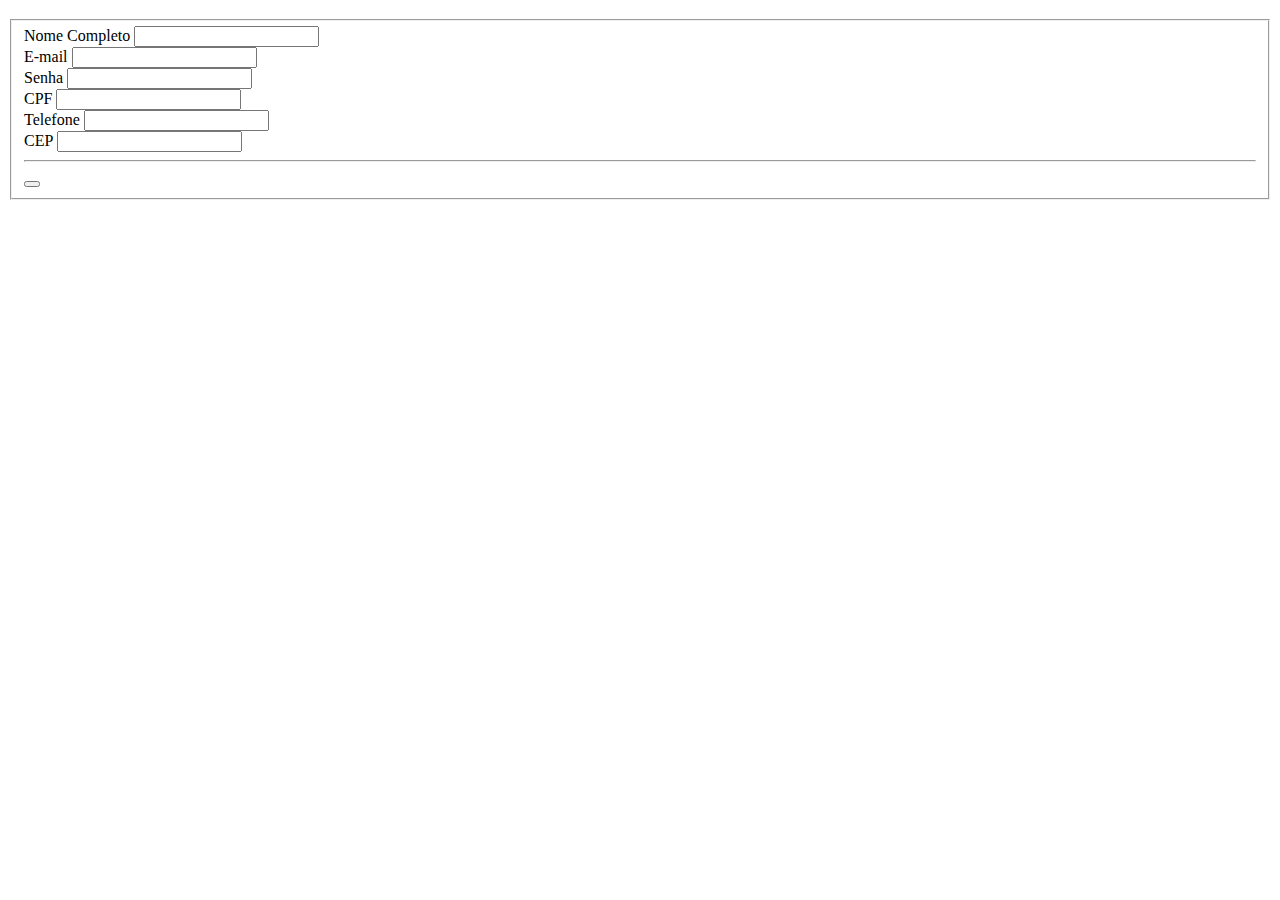
<file: src/main/resources/templates/client-register.html>
<!DOCTYPE html>
<html
    xmlns="http://www.w3.org/1999/xhtml"
    xmlns:th="http://www.thymeleaf.org"
    lang="pt-br"
    layout:decorate="~{layout}"
>
<body>
    <div class="container pt-3" layout:fragment="content">
        <div class="row">
            <div class="col mb-3">
                <h3 th:text="${editMode} ? 'Edição de Cliente' : 'Cadastro de Cliente'"></h3>
                <div class="alert alert-success" role="alert" th:if="${success != null}" th:text="${success}"></div>
                <div class="alert alert-danger" role="alert" th:if="${error != null}" th:text="${error}"></div>
            </div>
        </div>
        <div class="row">
            <div class="col">
                <form method="POST" th:action="${editMode} ? @{/client/save} : @{/public/client/save}" th:object="${client}">
                    <fieldset>
                        <input type="hidden" th:field="*{id}" />
                        <div class="mb-3">
                            <label for="name" class="form-label">Nome Completo</label>
                            <input type="text" class="form-control" id="name" aria-describedby="nameHelp" th:field="*{name}" />
                            <div id="nameHelp" class="form-text text-danger" th:if="${#fields.hasErrors('name')}">
                                <span th:errors="*{name}"></span>
                            </div>
                        </div>
                        <div class="mb-3">
                            <label for="email" class="form-label">E-mail</label>
                            <input type="email" class="form-control" id="email" aria-describedby="emailHelp" th:field="*{email}" />
                            <div id="emailHelp" class="form-text text-danger" th:if="${#fields.hasErrors('email')}">
                                <span th:errors="*{email}"></span>
                            </div>
                        </div>
                        <div class="mb-3" th:if="${!editMode}">
                            <label for="password" class="form-label">Senha</label>
                            <input type="password" class="form-control" id="password" aria-describedby="passwordHelp" th:field="*{password}" />
                            <div id="passwordHelp" class="form-text text-danger" th:if="${#fields.hasErrors('password')}">
                                <span th:errors="*{password}"></span>
                            </div>
                        </div>
                        <input type="hidden" name="password" value="null" th:if="${editMode}" />
                        <div class="mb-3">
                            <label for="cpf" class="form-label">CPF</label>
                            <input type="text" class="form-control" id="cpf" aria-describedby="cpfHelp" th:field="*{cpf}" />
                            <div id="cpfHelp" class="form-text text-danger" th:if="${#fields.hasErrors('cpf')}">
                                <span th:errors="*{cpf}"></span>
                            </div>
                        </div>
                        
                        <div class="mb-3">
                            <label for="phone" class="form-label">Telefone</label>
                            <input type="text" class="form-control" id="phone" aria-describedby="phoneHelp" th:field="*{phone}" />
                            <div id="phoneHelp" class="form-text text-danger" th:if="${#fields.hasErrors('phone')}">
                                <span th:errors="*{phone}"></span>
                            </div>
                        </div>
                        <div class="mb-3">
                            <label for="zipCode" class="form-label">CEP</label>
                            <input type="text" class="form-control" id="zipCode" aria-describedby="zipCodeHelp" th:field="*{zipCode}" onkeydown="return isNumberKey(event)"/>
                            <div id="zipCodeHelp" class="form-text text-danger" th:if="${#fields.hasErrors('zipCode')}">
                                <span th:errors="*{zipCode}"></span>
                            </div>
                        </div>
                        <hr />
                        <div class="mb-3">
                            <button type="submit" class="btn btn-primary" th:utext="${editMode} ? Alterar : Cadastrar"></button>
                            <a th:href="@{/}" type="button" class="btn" th:utext="Voltar"></a>
                        </div>
                    </fieldset>
                </form>
            </div>
        </div>
    </div>
</body>
</html>
</file>
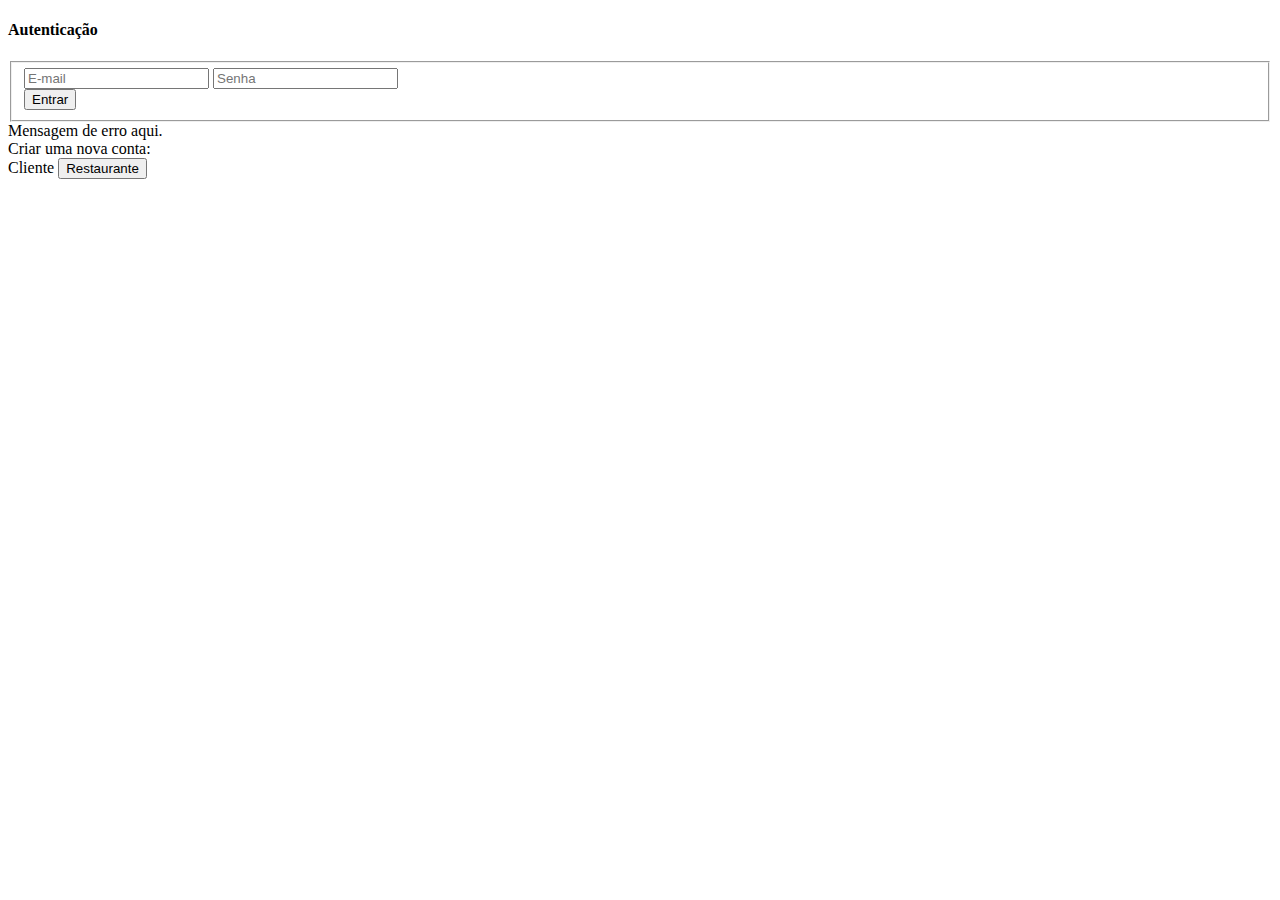
<file: src/main/resources/templates/login.html>
<!DOCTYPE html>
<html
    xmlns="http://www.w3.org/1999/xhtml"
    xmlns:th="http://www.thymeleaf.org"
    lang="pt-br"
    layout:decorate="~{layout}"
>
<body>
    <div class="d-flex align-items-center view-100 text-center" layout:fragment="content">
        <div class="container">
            <div class="row">
                <div class="col">
                    <h4 class="text-primary">Autenticação</h4>
                </div>
            </div>
            <div class="row pt-3 pb-3">
                <div class="col d-flex justify-content-center">
                    <form action="" class="col-6">
                        <fieldset>
                            <input type="email" name="email" placeholder="E-mail" class="form-control" />
                            <input type="password" name="password" placeholder="Senha" class="form-control" />
                            <div class="d-grid gap-2 col mx-auto pb-3 pt-2">
                                <button type="submit" class="btn btn-primary">Entrar</button>
                            </div>
                        </fieldset>
                        <div class="alert alert-danger" role="alert">
                            Mensagem de erro aqui.
                        </div>
                    </form>
                </div>
            </div>
    
            <div class="row">
                <div class="col">
                    <div class="row">
                        <div class="col">
                            <span>Criar uma nova conta:</span>
                        </div>
                    </div>
                    <div class="row">
                        <div class="col">
                            <a th:href="@{/public/client/new}" type="button" class="btn btn-primary">Cliente</a>
                            <button type="button" class="btn btn-primary">Restaurante</button>
                        </div>
                    </div>
                </div>
            </div>
        </div>
    </div>
</body>
</html>
</file>
